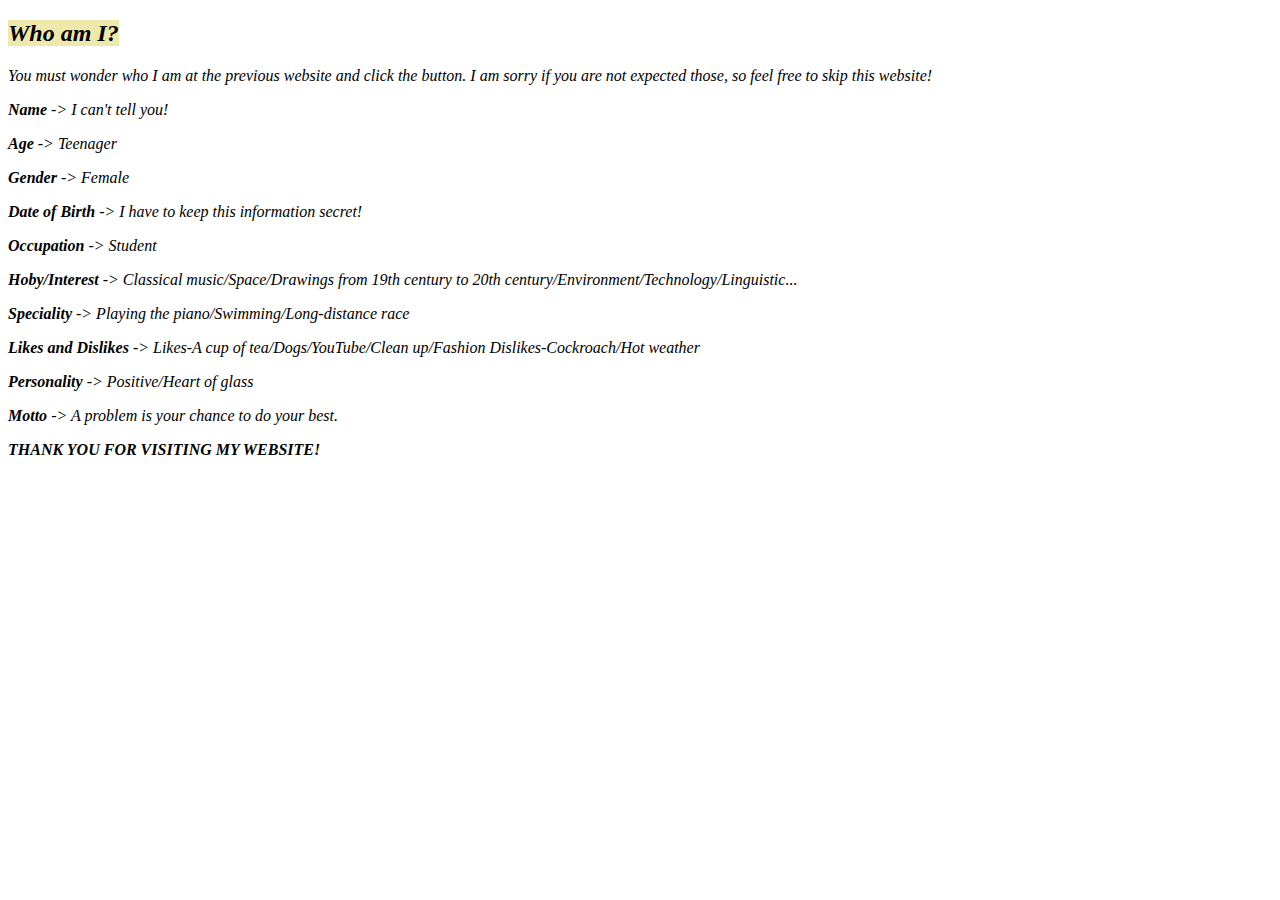
<file: Aboutme.html>
<!DOCTYPE html>
<html lang="en">

<head>
<meta charset="utf-8">
<meta name="viewport" content="width=device-width, initial-scale=1, shrink-to-fit=no">
<meta name="theme-color" content="#000000">
<link rel="stylesheet" type="text/css" href="style.css" />
</head>

<body>
<div class="contents-item">
    <h2 class="section-title"><span style="background-color:#eee8aa">Who am I?</span></h2>
    <p>You must wonder who I am at the previous website and click the button. I am sorry if you are not expected those, so feel free to skip this website!</p>
    <p><span style="font-weight:bold;">Name</span> -> I can't tell you!</p>
    <p><span style="font-weight:bold;">Age</span> -> Teenager</p>
    <p><span style="font-weight:bold;">Gender</span> -> Female</p>
    <p><span style="font-weight:bold;">Date of Birth</span> -> I have to keep this information secret!</p>
    <p><span style="font-weight:bold;">Occupation</span> -> Student</p>
    <p><span style="font-weight:bold;">Hoby/Interest</span> -> Classical music/Space/Drawings from 19th century to 20th century/Environment/Technology/Linguistic...</p>
    <p><span style="font-weight:bold;">Speciality</span> -> Playing the piano/Swimming/Long-distance race</p>
    <p><span style="font-weight:bold;">Likes and Dislikes</span> -> Likes-A cup of tea/Dogs/YouTube/Clean up/Fashion Dislikes-Cockroach/Hot weather</p>
    <p><span style="font-weight:bold;">Personality</span> -> Positive/Heart of glass</p>
    <p><span style="font-weight:bold;">Motto</span> -> A problem is your chance to do your best.</p>
    <p><span style="font-weight:bold;">THANK YOU FOR VISITING MY WEBSITE!</spam></p>
</body>
</file>
<file: style.css>
.header{
  background-color: #ffdab9;
  height: 80px;
}
.header-logo{
  font-family:verdana;
  font-weight: bold;
  float: left;
  padding: 33px 20px 33px 20px;
}
.header-list {
  font-family: serif;
  font-style: italic;
}
.header-list li {
  list-style: none;
  float: left;
  padding: 33px 20px 33px 20px;
}
.copy-container{
  font-family: "Segoe Script";
  font-style: italic;
}
.main {
  background-color: #fff8dc;
  height: 2200px;
}
.contents-item{
  font-family: "Segoe Script";
  font-style: italic;
}
.contact-form{
  padding-top: 5px;
  font-family: "Segoe Script";
}
.section-title{
  font-family: serif;
}
.section-title2{
  font-family: "Segoe Script";
  font-style: italic;
}
.footer {
  background-color:#f5f5f5;
  height: 600px;
  padding: 40px;

}
.footer-logo{
    font-size: 20px;
    font-family:verdana;
    font-weight: bold;
    float: left;
    padding: 20px 20px 20px 20px;
  }

.footer-list{
  float: right;
}

.footer-list li{
  list-style:none;
  padding-bottom: 20px;
  font-family: "Segoe Script";
  font-style: italic;
}

.cp_iptxt {
	position: relative;
	width: 27.33%;
	margin: 40px 3%;
}
.cp_iptxt input[type='text'] {
	font: 15px/24px "Segoe Script";
	box-sizing: border-box;
	width: 100%;
	padding: 0.3em;
	padding-left: 40px;
	letter-spacing: 1px;
	border: 0;
}
.cp_iptxt input[type='text']:focus {
	outline: none;
}
.cp_iptxt input[type='text']:focus::after {
	outline: none;
}
.cp_iptxt i {
	position: absolute;
	top: 0;
	left: 0;
	padding: 9px 5px;
	transition: 0.3s;
	color: #aaaaaa;
}
.cp_iptxt::after {
	display: block;
	width: 100%;
	height: 4px;
	margin-top: -1px;
	content: '';
	border-width: 0 1px 1px 1px;
	border-style: solid;
	border-color: black;
}
.message{
  position: relative;
  width: 50%;
}
.submit-btn{
  display       : inline-block;
 border-radius : 16%;          /* 角丸       */
 font-size     : 15pt;        /* 文字サイズ */
 text-align    : center;      /* 文字位置   */
 cursor        : pointer;     /* カーソル   */
 padding       : 12px 12px;   /* 余白       */
 background    : #f0ffff;     /* 背景色     */
 color         : black;     /* 文字色     */
 line-height   : 0.5em;         /* 1行の高さ  */
 transition    : .3s;         /* なめらか変化 */
 font-family: "Segoe Script";
 	margin: 10px 3%;
}

.cp_hr05 {
	position: relative;
	height: 5px;
	border-width: 0;
	background-color: #00bcd4;
	background-image: -webkit-linear-gradient(left,#ff9a9e 0%, #fecfef 99%, #fecfef 100%);
	background-image:  linear-gradient(#ff9a9e 0%, #fecfef 99%, #fecfef 100%);
  background-image: linear-gradient(to top, #ff9a9e 0%, #fecfef 99%, #fecfef 100%);
</file>
